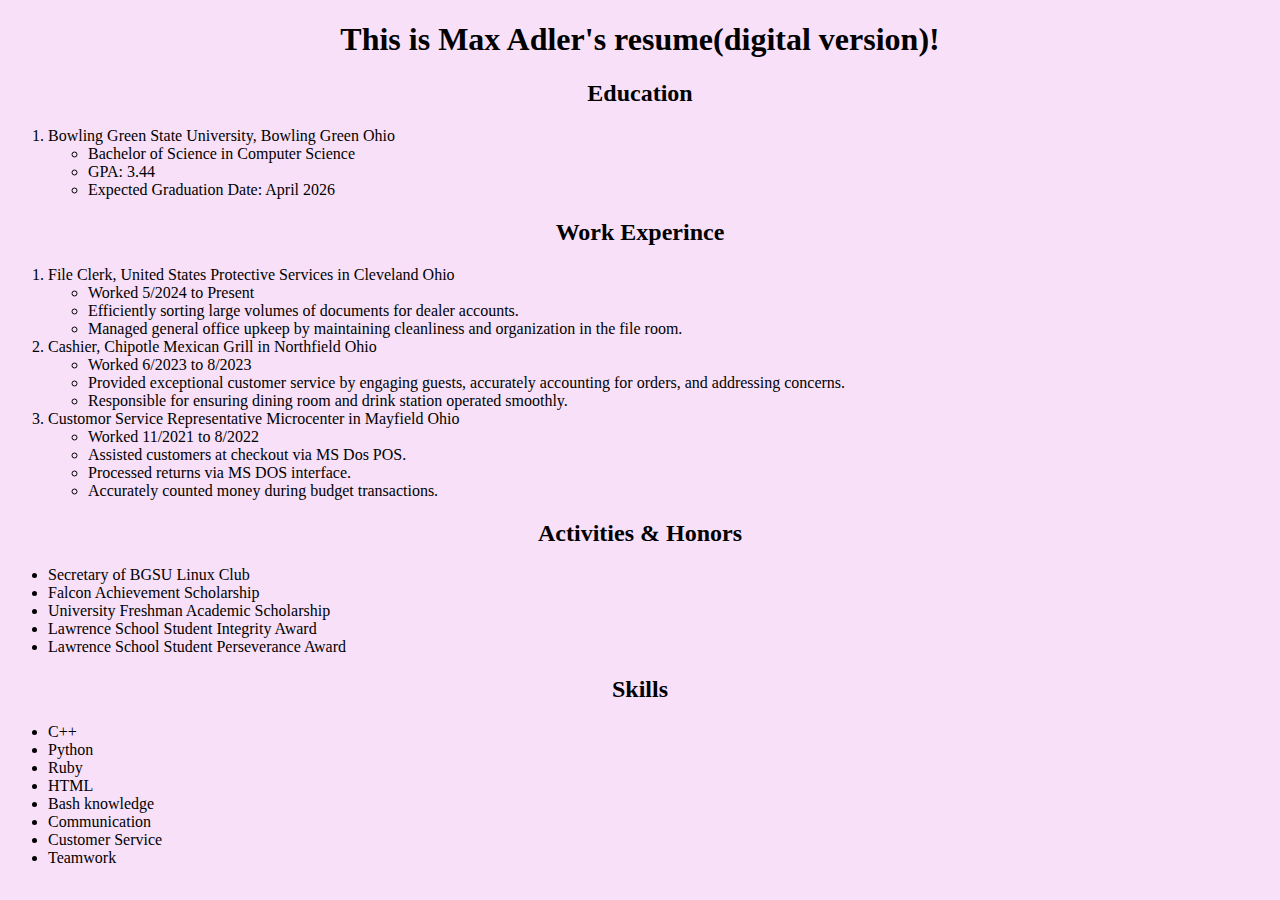
<file: index.html>
<!DOCTYPE html>
<html>
    <head>
        <link rel="stylesheet" href="main.css">

        <title>Max Adler resume</title></head>
    <body>
        
        <div id="top-statment">
        <h1>
            This is Max Adler's resume(digital version)!
        </h1>
        </div>

        <div id="Eduction-head"><h2>Education</h2></div>
        <div id="Education-body"> 
            <ol>
                <li>Bowling Green State University, Bowling Green Ohio</li>
                <ul>
                    <li>Bachelor of Science in Computer Science</li>
                    <li>GPA: 3.44</li>
                    <li>Expected Graduation Date: April 2026</li>
                    
                </ul>
            </ol>
        </div>
        <div id="Work-Experince">
        <h2>Work Experince</h2>
        </div>
        <div id="Work-Experince-body">
        <ol>
            <li>File Clerk, United States Protective Services in Cleveland Ohio
            </li>
            <ul>
                <li>Worked 5/2024 to Present </li>
                <li>Efficiently sorting large volumes of documents for dealer accounts.</li>
                <li>Managed general office upkeep by maintaining cleanliness and organization in the file room.</li>
        </ul>
        <li>Cashier, Chipotle Mexican Grill in Northfield Ohio</li>
        <ul>
            <li>Worked 6/2023 to 8/2023</li>
            <li>Provided exceptional customer service by engaging guests, accurately accounting for orders, and addressing concerns.</li>
            <li>Responsible for ensuring dining room and drink station operated smoothly.</li>
        </ul>
        <li>Customor Service Representative Microcenter in Mayfield Ohio</li>
        <ul>
            <li>Worked 11/2021 to 8/2022</li>
            <li>Assisted customers at checkout via MS Dos POS.</li>
            <li>Processed returns via MS DOS interface.</li>
            <li>Accurately counted money during budget transactions.</li>
        </ul>
        </ol>
        </div>
        <div id="Activites-and-honors-header">
            <h2>Activities & Honors</h2>
        </div>
        <div id="Activites-and-honors-body">
        <ul>
            <li>Secretary of BGSU Linux Club</li>
            <li>Falcon Achievement Scholarship</li>
            <li>University Freshman Academic Scholarship</li>
            <li>Lawrence School Student Integrity Award</li>
            <li>Lawrence School Student Perseverance Award</li>
        </ul>
        </div>
        <div id="Skill-header"><h2>Skills</h2></div>
        <div id="skill-body">
            <ul>
                <li>C++</li>
                <li>Python</li>
                <li>Ruby</li>
                <li>HTML</li>
                <li>Bash knowledge</li>
                <li>Communication</li>
                <li>Customer Service</li>
                <li>Teamwork</li>
            </ul>
        </div>
    </body>
</html>
</file>
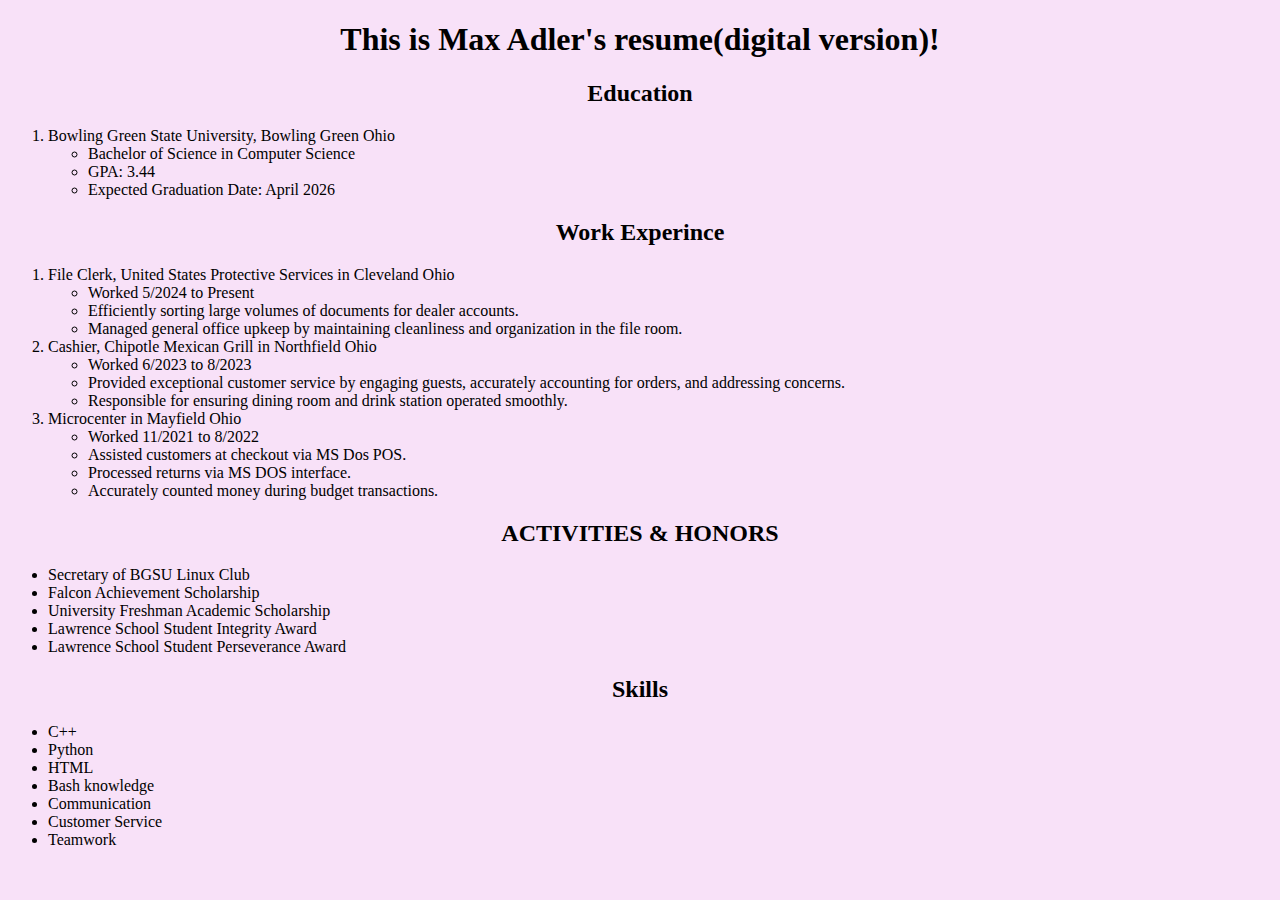
<file: main.html>
<!DOCTYPE html>
<html>
    <head>
        <link rel="stylesheet" href="main.css">

        <title>Max Adler resume</title></head>
    <body>
        
        <div id="top-statment">
        <h1>
            This is Max Adler's resume(digital version)!
        </h1>
        </div>

        <div id="Eduction-head"><h2>Education</h2></div>
        <div id="Education-body"> 
            <ol>
                <li>Bowling Green State University, Bowling Green Ohio</li>
                <ul>
                    <li>Bachelor of Science in Computer Science</li>
                    <li>GPA: 3.44</li>
                    <li>Expected Graduation Date: April 2026</li>
                    
                </ul>
            </ol>
        </div>
        <div id="Work-Experince">
        <h2>Work Experince</h2>
        </div>
        <div id="Work-Experince-body">
        <ol>
            <li>File Clerk, United States Protective Services in Cleveland Ohio
            </li>
            <ul>
                <li>Worked 5/2024 to Present </li>
                <li>Efficiently sorting large volumes of documents for dealer accounts.</li>
                <li>Managed general office upkeep by maintaining cleanliness and organization in the file room.</li>
        </ul>
        <li>Cashier, Chipotle Mexican Grill in Northfield Ohio</li>
        <ul>
            <li>Worked 6/2023 to 8/2023</li>
            <li>Provided exceptional customer service by engaging guests, accurately accounting for orders, and addressing concerns.</li>
            <li>Responsible for ensuring dining room and drink station operated smoothly.</li>
        </ul>
        <li>Microcenter in Mayfield Ohio</li>
        <ul>
            <li>Worked 11/2021 to 8/2022</li>
            <li>Assisted customers at checkout via MS Dos POS.</li>
            <li>Processed returns via MS DOS interface.</li>
            <li>Accurately counted money during budget transactions.</li>
        </ul>
        </ol>
        </div>
        <div id="Activites-and-honors-header">
            <h2>ACTIVITIES & HONORS</h2>
        </div>
        <div id="Activites-and-honors-body">
        <ul>
            <li>Secretary of BGSU Linux Club</li>
            <li>Falcon Achievement Scholarship</li>
            <li>University Freshman Academic Scholarship</li>
            <li>Lawrence School Student Integrity Award</li>
            <li>Lawrence School Student Perseverance Award</li>
        </ul>
        </div>
        <div id="Skill-header"><h2>Skills</h2></div>
        <div id="skill-body">
            <ul>
                <li>C++</li>
                <li>Python</li>
                <li>HTML</li>
                <li>Bash knowledge</li>
                <li>Communication</li>
                <li>Customer Service</li>
                <li>Teamwork</li>
            </ul>
        </div>
    </body>
</html>
</file>
<file: main.css>
body{
    background-color: rgb(248, 225, 248);
    font-family: serif;
}
#top-statment,
#Eduction-head,
#Work-Experince,
#Activites-and-honors-header,
#Skill-header {
    max-width: fit-content;
    margin-left: auto;
    margin-right: auto;
}

#Education-body {
    display: block; 
    padding-right: 24px; 
    width: 100%; 
}
</file>
